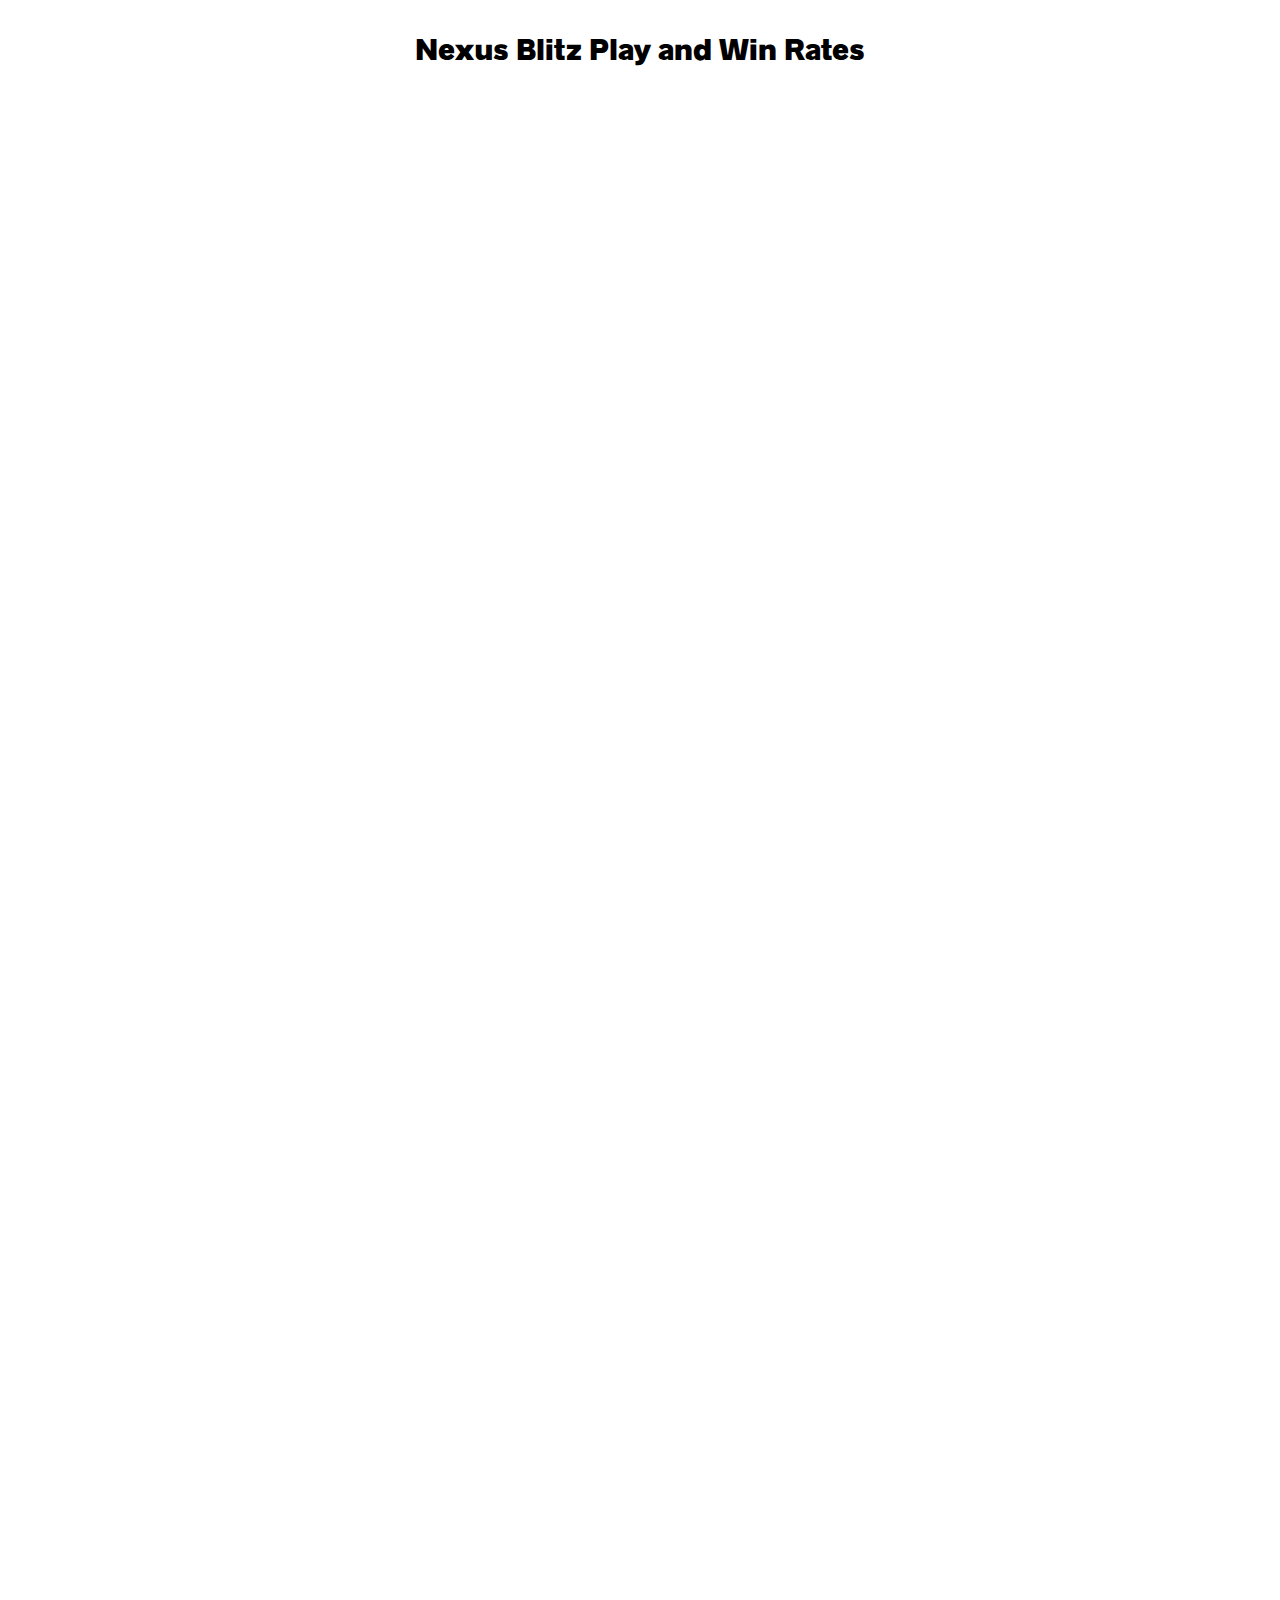
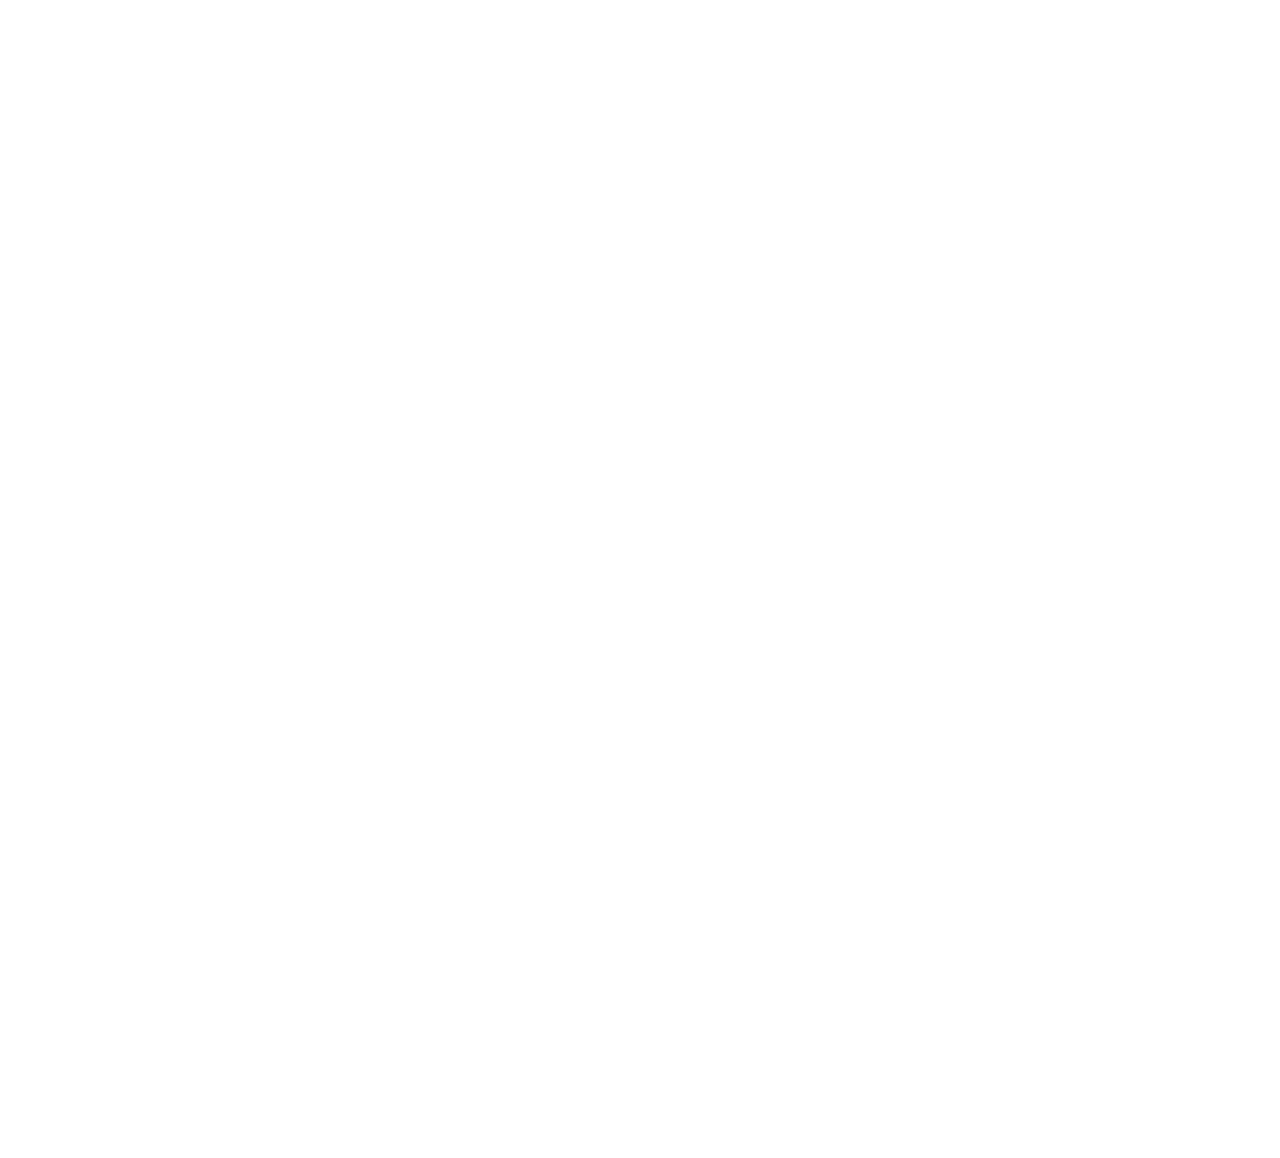
<file: bar-chart-1-structure/index.html>
<!DOCTYPE html>
<html>

<head>
	<title>Nexus Blitz Play and Win Rates</title>
	<link type="text/css" href="css/main.css" rel="stylesheet"/>

</head>
<body>
	<section id="title">
		<h1 id="title-text">Nexus Blitz Play and Win Rates</h1>
		<svg id="title-svg" height="20px", width="100%"></svg>
	</section>
	<section id="graphic">
		<svg id="svg-barchart" width="100%" height="100%"></svg>
	</section>
	<script src="https://d3js.org/d3.v4.min.js"></script>
	<script src="js/index.js"></script>

</body>
</html>
</file>
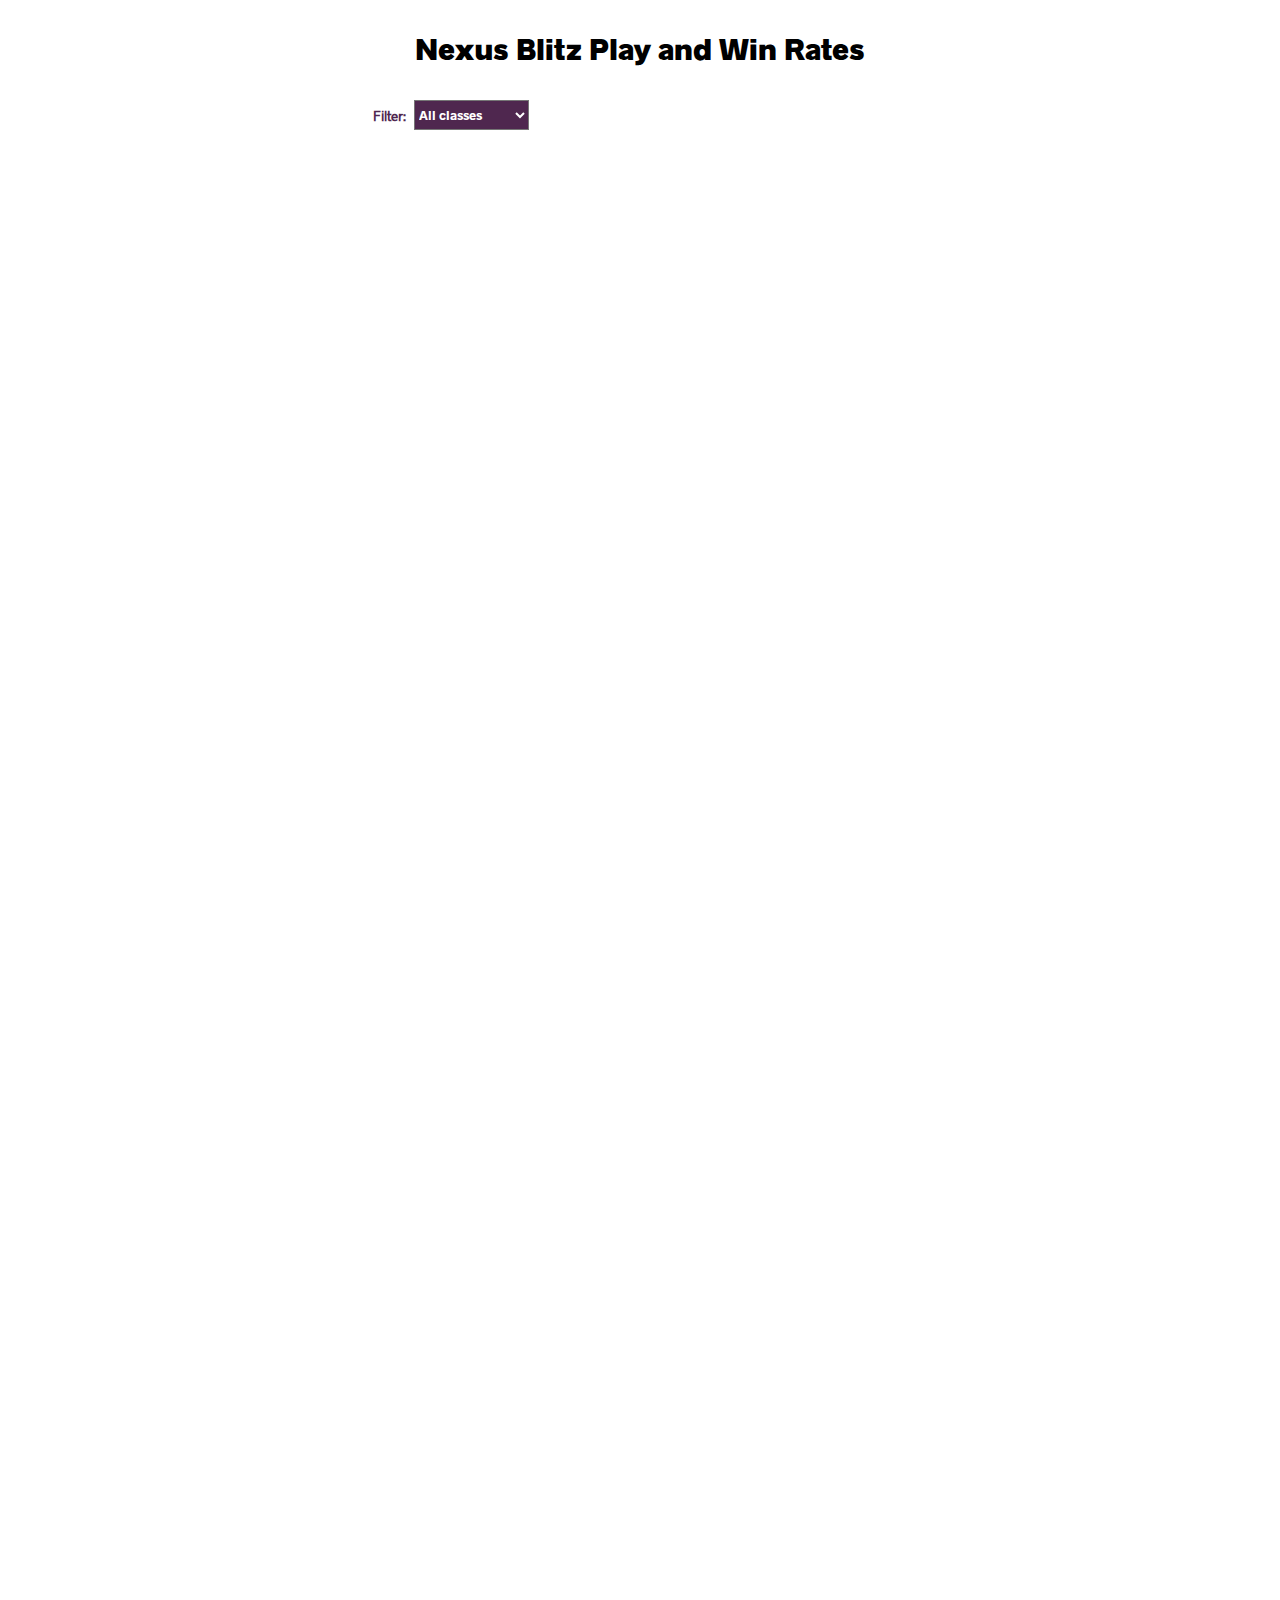
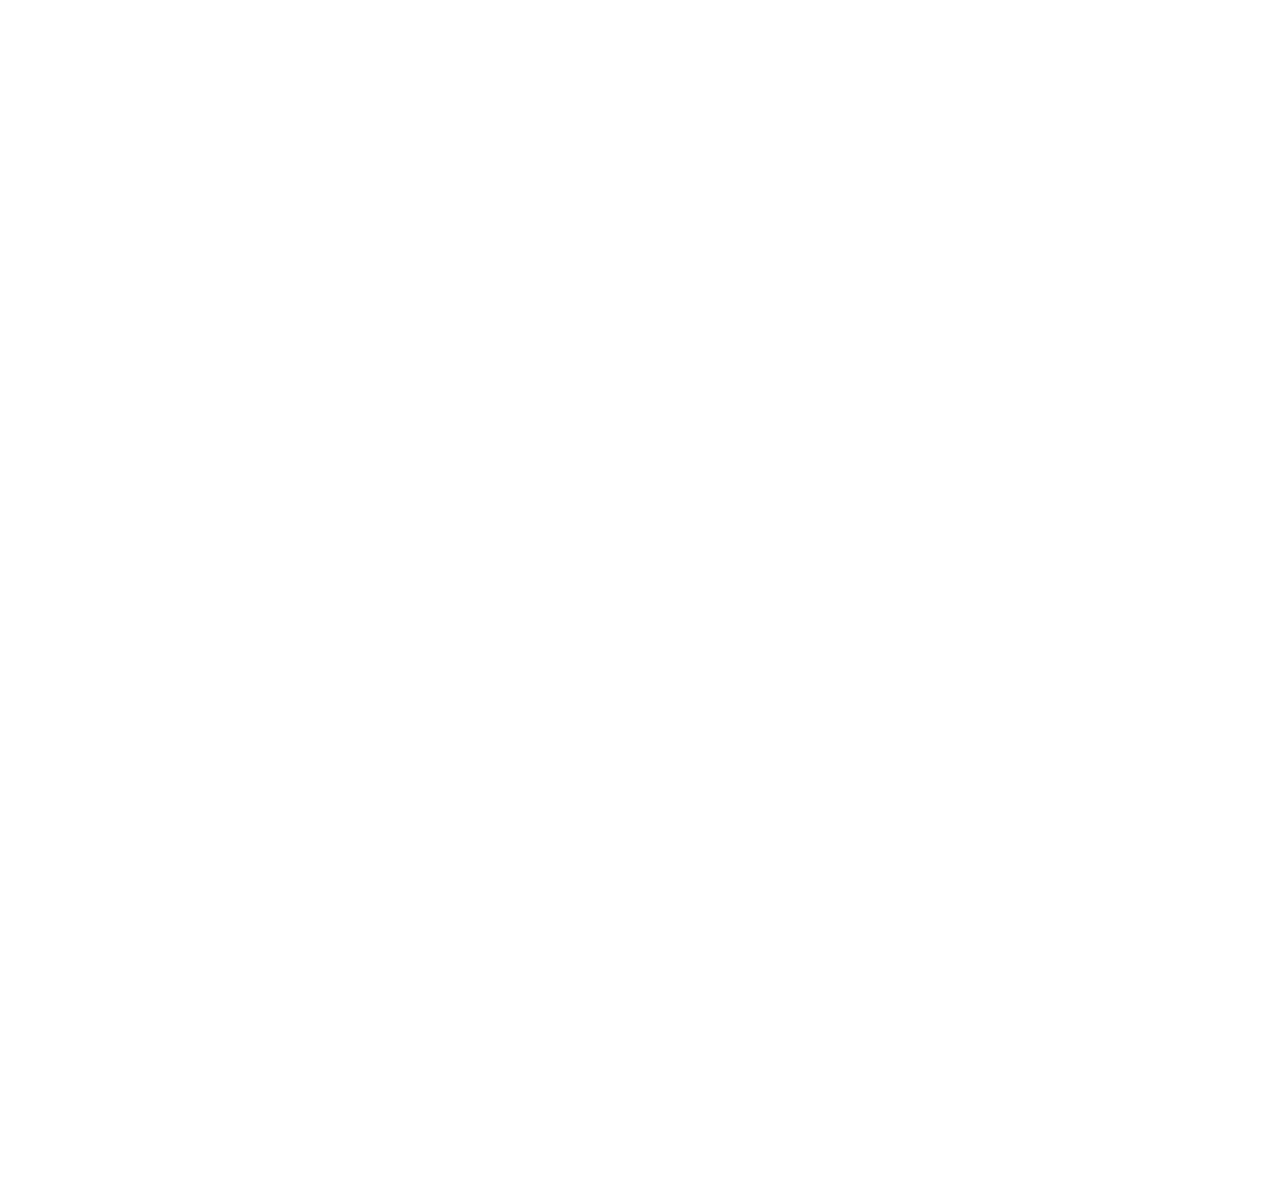
<file: bar-chart-complete/index.html>
<!DOCTYPE html>
<html>

<head>
	<title>Nexus Blitz Play and Win Rates</title>
	<link type="text/css" href="css/main.css" rel="stylesheet"/>

</head>
<body>
	<section id="title">
		<h1 id="title-text">Nexus Blitz Play and Win Rates</h1>
		<svg id="title-svg" height="20px", width="100%"></svg>
	</section>
	<section id="options">
		<div id="container-options">
			<h5>Filter:</h5>
			<select id="filter-class">
					<option value="all" selected="selected" class="dropdown-class">All classes</option>
					<option value="Artillery" class="dropdown-class">Artillery</option>
					<option value="Controller" class="dropdown-class">Controller</option>
					<option value="Fighter" class="dropdown-class">Fighter</option>
					<option value="Mage" class="dropdown-class">Mage</option>
					<option value="Marksmen" class="dropdown-class">Marksmen</option>
					<option value="Slayer" class="dropdown-class">Slayer</option>
					<option value="Tank" class="dropdown-class">Tank</option>
					<option value="Unique" class="dropdown-class">Unique</option>
			</select>
		</div>
	</section>
	<section id="graphic">
		<svg id="svg-barchart" width="100%" height="100%"></svg>
	</section>
	<script src="https://d3js.org/d3.v4.min.js"></script>
	<script src="js/index.js"></script>

</body>
</html>
</file>
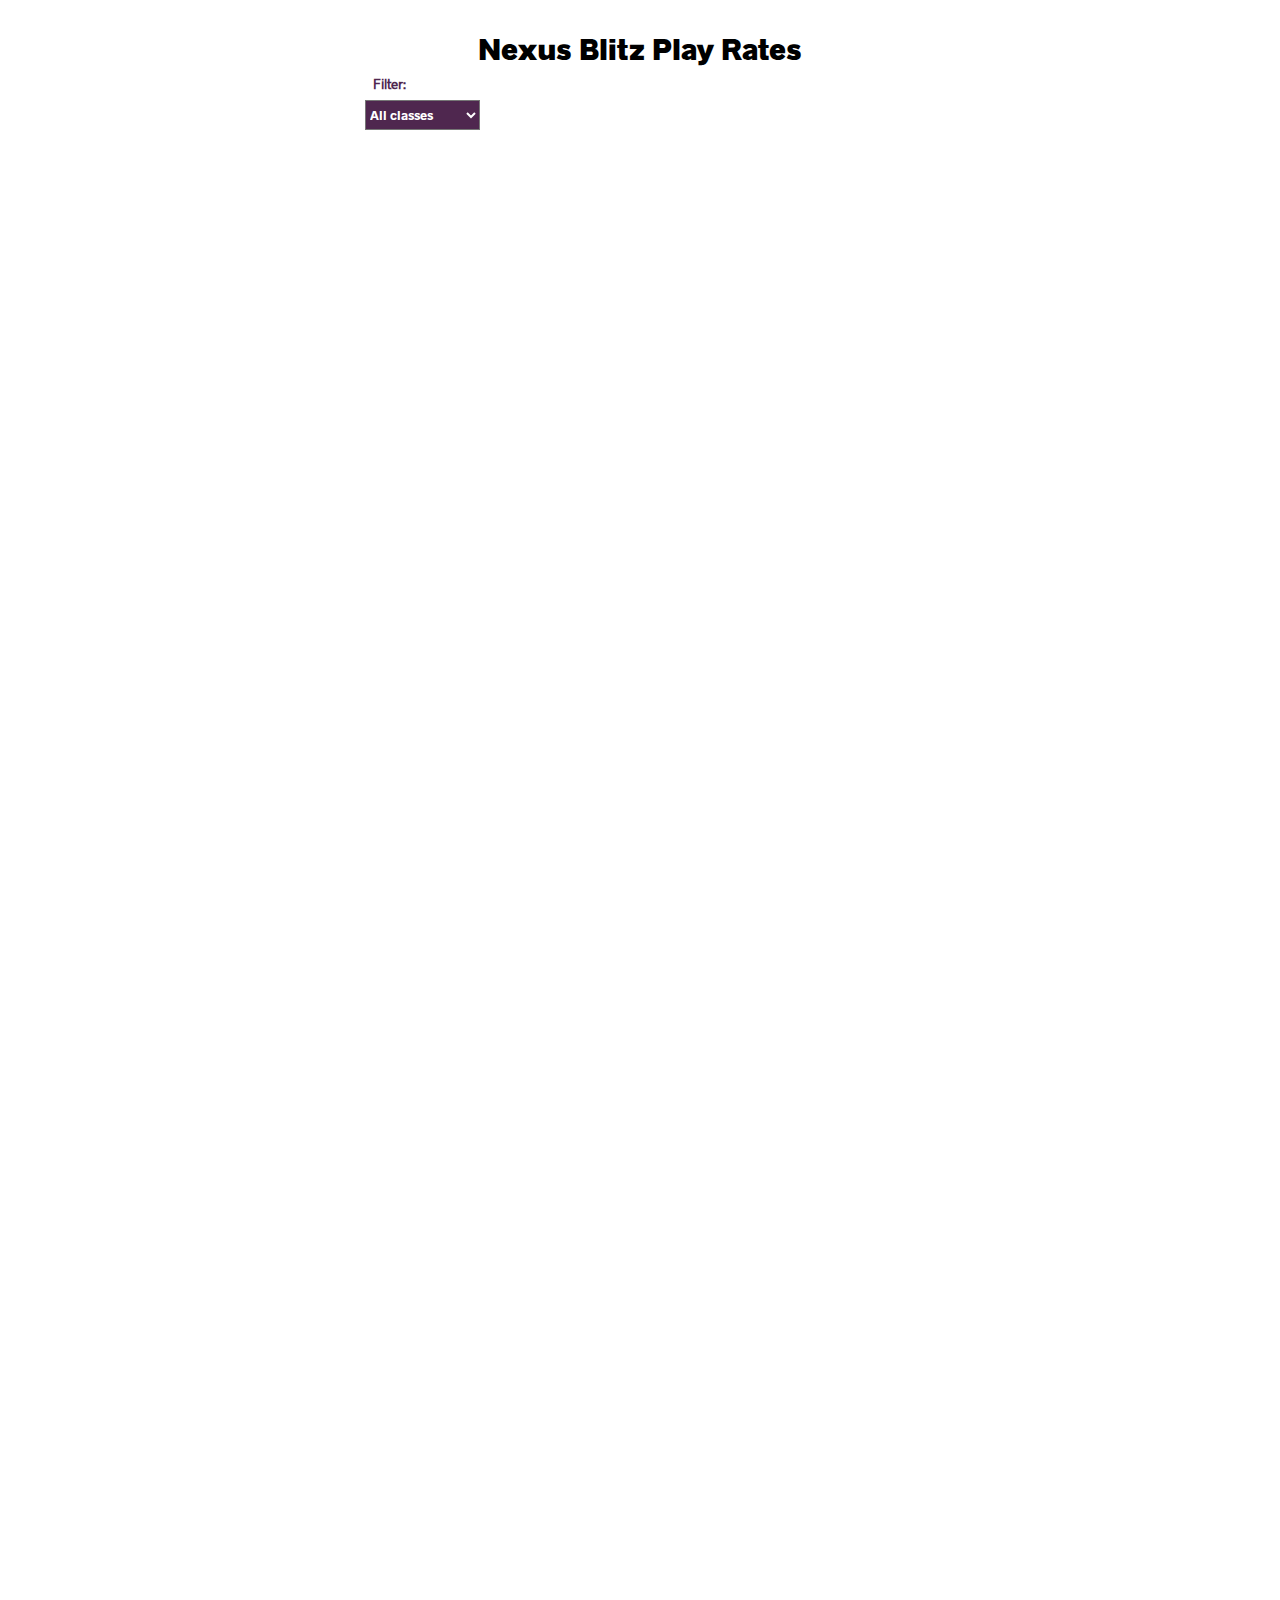
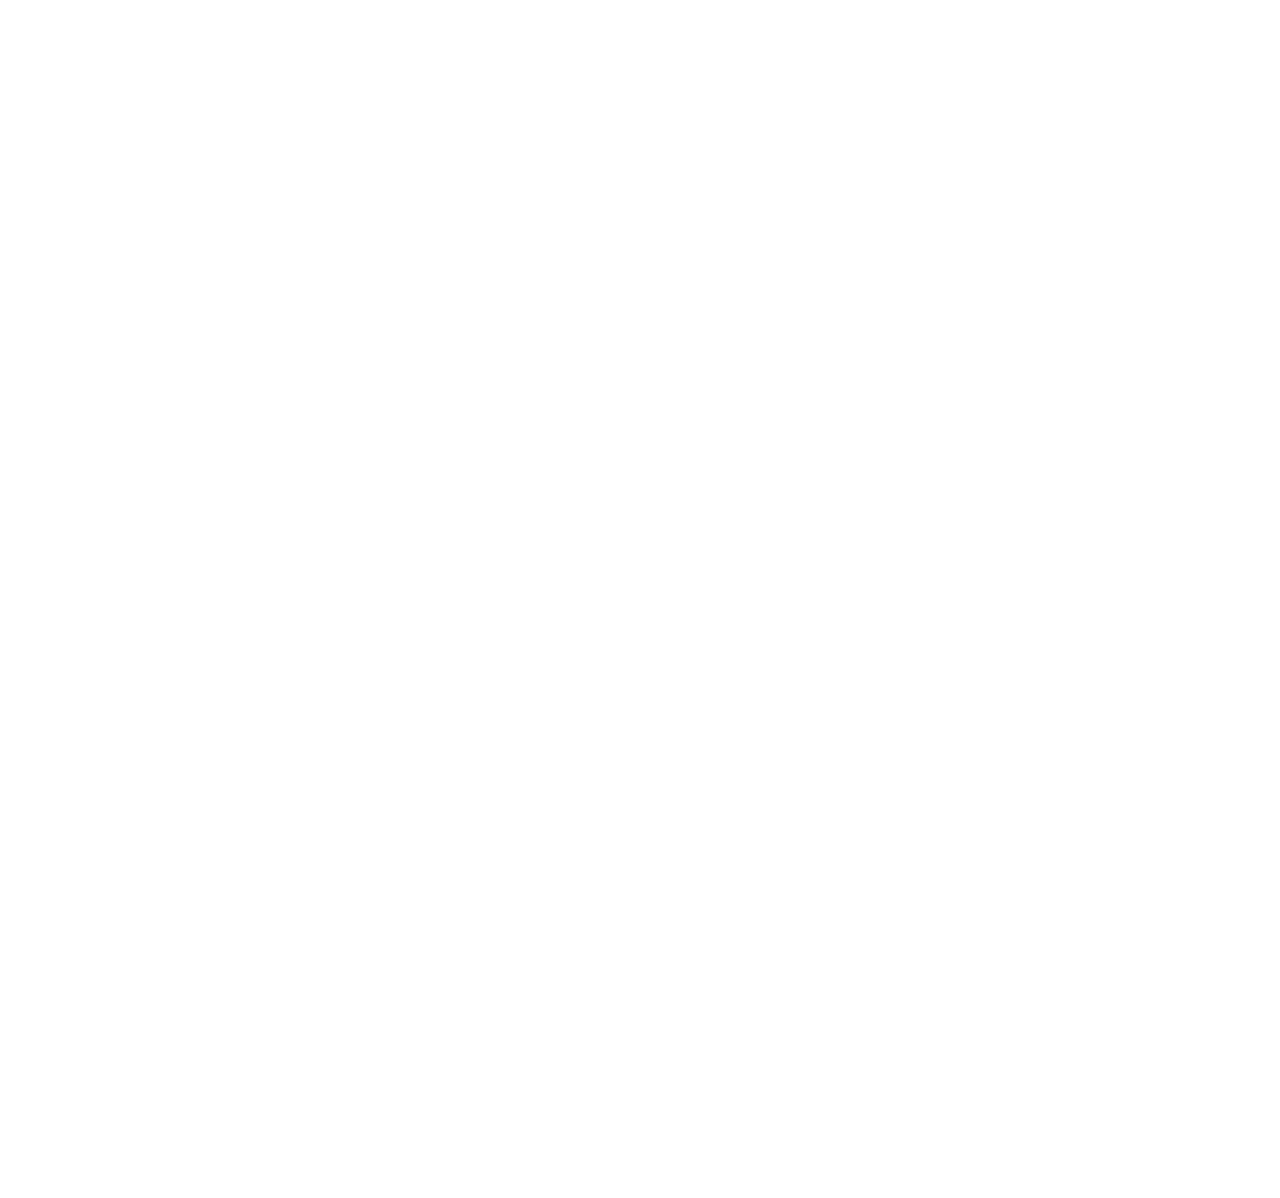
<file: barchart-1-structure/index.html>
<!DOCTYPE html>
<html>

<head>
	<title>Nexus Blitz Play Rates</title>
	<link type="text/css" href="css/index.css" rel="stylesheet"/>
</head>
<body>
	<!-- TITLE SECTION -->
	<div id="title">
		<h1 id="title-text">Nexus Blitz Play Rates</h1>
	</div>
	<!-- FILTER SECTION -->
	<div id="options">
		<h5>Filter:</h5>
		<select id="filter-class">
				<option value="all" selected="selected" class="dropdown-class">All classes</option>
				<option value="Artillery" class="dropdown-class">Artillery</option>
				<option value="Controller" class="dropdown-class">Controller</option>
				<option value="Fighter" class="dropdown-class">Fighter</option>
				<option value="Mage" class="dropdown-class">Mage</option>
				<option value="Marksmen" class="dropdown-class">Marksmen</option>
				<option value="Slayer" class="dropdown-class">Slayer</option>
				<option value="Tank" class="dropdown-class">Tank</option>
				<option value="Unique" class="dropdown-class">Unique</option>
		</select>
	</div>
	<!-- GRAPHIC/CHART SECTION -->
	<div id="graphic">
		<svg id="svg-barchart" width="100%" height="100%"></svg>
	</div>

	<script src="https://d3js.org/d3.v4.min.js"></script>
	<script src="index.js"></script>

</body>
</html>
</file>
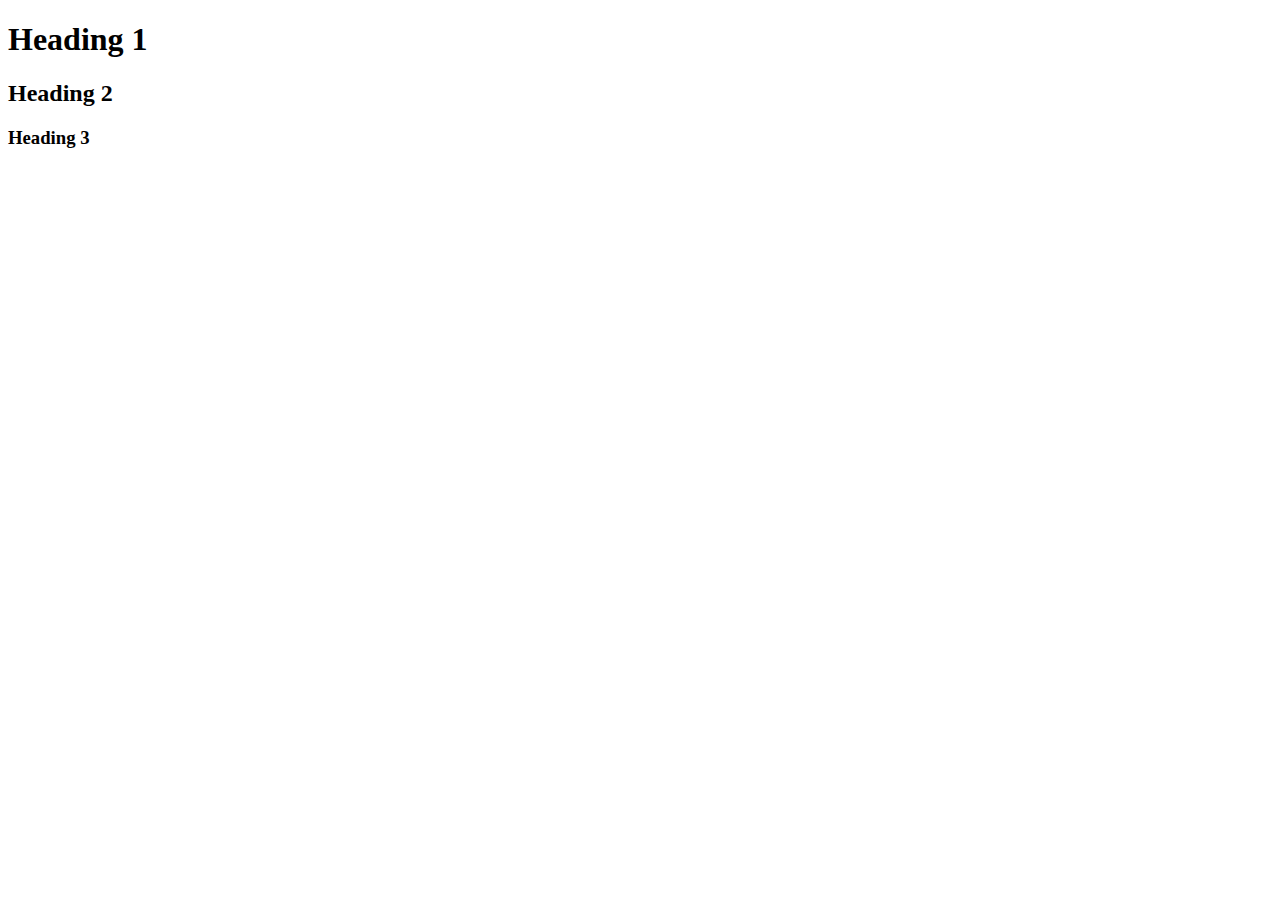
<file: template/index.html>
<!-- HTML file -->
<!DOCTYPE html>
<html>

<head>
	<title>Some other title</title>
	<link type="text/css" href="css/index.css" rel="stylesheet"/>
</head>

<body>
	<!-- This is the body. Here is where you'll add in all your elements -->
	<h1>Heading 1</h1>
	<h2>Heading 2</h2>
	<h3>Heading 3</h3>

	<!-- Links to Javascript files/code -->
	<script src="https://d3js.org/d3.v4.min.js"></script> <!-- d3 library -->
	<script src="index.js"></script> <!-- your javascript code file -->
	<script>
		// You can also type in Javascript code straight into the HTML file
		console.log("Hello world");
	</script>

</body>

</html>
</file>
<file: bar-chart-1-structure/css/main.css>
@font-face {
  font-family: radnika-black;
  src: url("fonts/Radnika-Black.otf");
}
@font-face {
  font-family: radnika-bold;
  src: url("fonts/Radnika-Bold.otf");
}
@font-face {
  font-family: radnika-regular;
  src: url("fonts/Radnika-Regular.otf");
}
@font-face {
  font-family: radnika-medium;
  src: url("fonts/Radnika-Medium.otf");
}
@font-face {
  font-family: stratum-medium;
  src: url("fonts/Stratum2-Medium.otf");
}

#title {
  position: relative;
  margin: 0 auto;
  max-width: 650px;
  margin-top: 30px;
}
h1 {
  font-family: radnika-black;
  font-size: 30px;
  text-align: center;
  margin: 0;
}
#graphic {
  position: relative;
  margin: 0 auto;
  margin-top: 30px;
  height: 2630px;
  max-width: 800px;
}
</file>
<file: bar-chart-complete/css/main.css>
body,html {
}
@font-face {
  font-family: radnika-black;
  src: url("fonts/Radnika-Black.otf");
}
@font-face {
  font-family: radnika-bold;
  src: url("fonts/Radnika-Bold.otf");
}
@font-face {
  font-family: radnika-regular;
  src: url("fonts/Radnika-Regular.otf");
}
@font-face {
  font-family: radnika-medium;
  src: url("fonts/Radnika-Medium.otf");
}
@font-face {
  font-family: stratum-medium;
  src: url("fonts/Stratum2-Medium.otf");
}

#title {
  position: relative;
  margin: 0 auto;
  max-width: 650px;
  margin-top: 30px;
}
h1 {
  font-family: radnika-black;
  font-size: 30px;
  text-align: center;
  margin: 0;
}
h3 {
  font-family: radnika-medium;
  font-size: 14px;
  text-align: center;
}
#options {
  position: relative;
  margin: 0 auto;
  max-width: 550px;
  margin-top: 10px;
}
#container-options {
  display: flex;
  flex-wrap: wrap;
}
p {
  font-family: radnika-regular;
  font-size: 13px;
  text-align: left;
}
h5 {
  margin: 8px;
  color: rgb(79,39,79);
  font-family: radnika-regular;
}
#filter-class {
  background-color: rgb(79,39,79);
  height: 30px;
  width: 115px;
  font-size: 13px;
  color: white;
  font-weight: 500;
  font-family: radnika-bold;
}
#graphic {
  position: relative;
  margin: 0 auto;
  margin-top: 30px;
  height: 2630px;
  max-width: 800px;
}
.midline {
  stroke-width: 2;
  opacity: .4;
}
.axisLabels {
  font-size: 12px;
  font-family: radnika-regular;
  text-anchor: end;
}
.dataLabels {
  font-size: 12px;
  font-family: stratum-medium;
}
.bars {
  fill: #f6bba8;
}
</file>
<file: barchart-1-structure/css/index.css>
@font-face {
  font-family: radnika-black;
  src: url("fonts/Radnika-Black.otf");
}
@font-face {
  font-family: radnika-bold;
  src: url("fonts/Radnika-Bold.otf");
}
@font-face {
  font-family: radnika-regular;
  src: url("fonts/Radnika-Regular.otf");
}
@font-face {
  font-family: radnika-medium;
  src: url("fonts/Radnika-Medium.otf");
}
@font-face {
  font-family: stratum-medium;
  src: url("fonts/Stratum2-Medium.otf");
}

#title {
  position: relative;
  margin: 0 auto;
  max-width: 650px;
  margin-top: 30px;
}
h1 {
  font-family: radnika-black;
  font-size: 30px;
  text-align: center;
  margin: 0;
}
h5 {
  margin: 8px;
  color: rgb(79,39,79);
  font-family: radnika-regular;
}
#options {
  position: relative;
  margin: 0 auto;
  max-width: 550px;
  margin-top: 10px;
}
#filter-class {
  background-color: rgb(79,39,79);
  height: 30px;
  width: 115px;
  font-size: 13px;
  color: white;
  font-weight: 500;
  font-family: radnika-bold;
}
#graphic {
  position: relative;
  margin: 0 auto;
  margin-top: 30px;
  height: 2630px;
  max-width: 800px;
}
.midline {
  stroke-width: 2;
  opacity: .4;
}
.axisLabels {
  font-size: 12px;
  font-family: radnika-regular;
  text-anchor: end;
}
.dataLabels {
  font-size: 12px;
  font-family: stratum-medium;
}
.bars {
  fill: #f6bba8;
}
</file>
<file: template/css/index.css>
/* CSS file */
</file>
